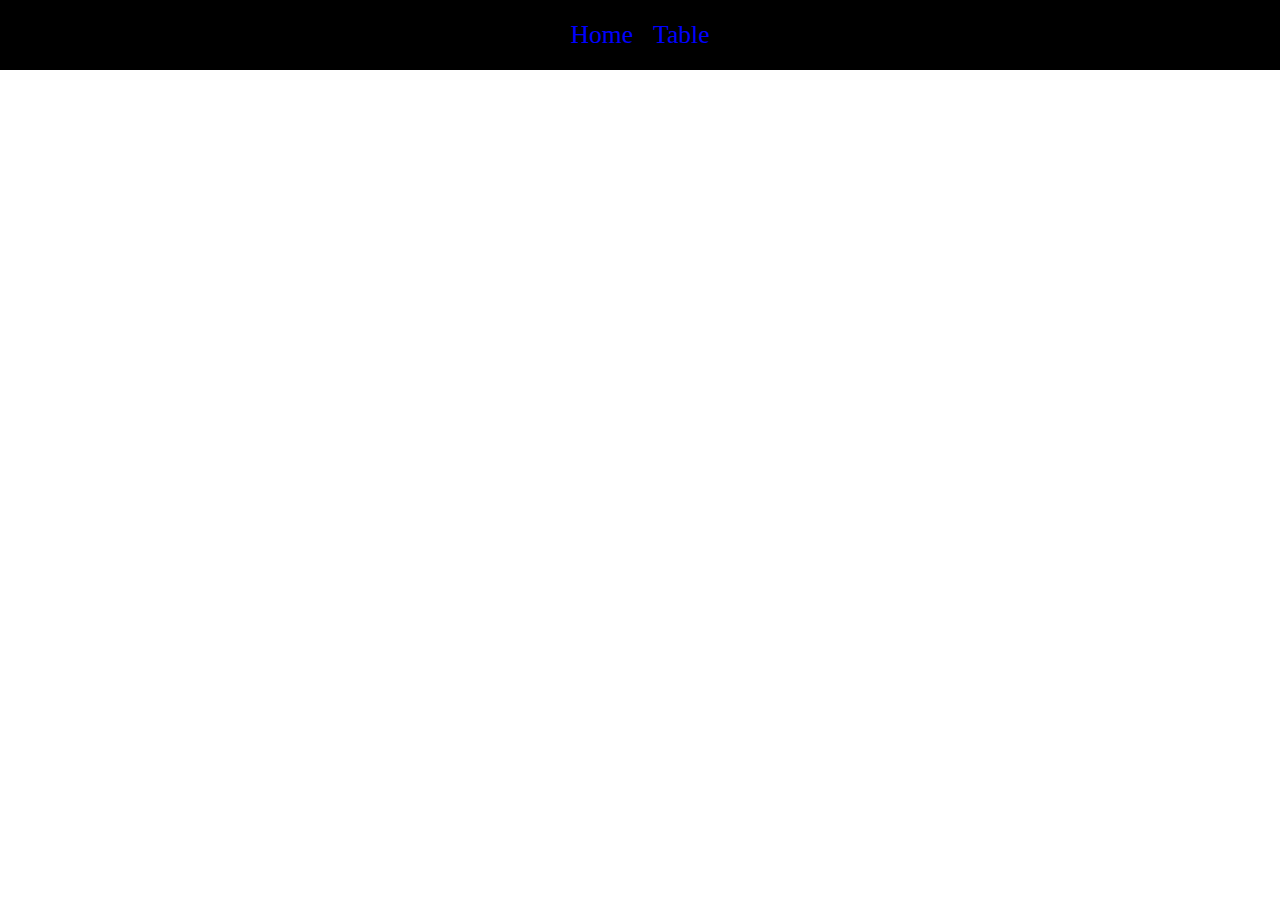
<file: Task1/index.html>
<!DOCTYPE html>
<html lang="en">
<head>
    <meta charset="UTF-8">
    <meta name="viewport" content="width=device-width, initial-scale=1.0">
    <title>NavBar</title>
    <link rel="stylesheet" href="./style.css">
</head>
<body>
    <main>
        <nav>
            <a href="#">Home</a>
            <a href="../Task2/table.html">Table</a>
        </nav>
    </main>
</body>
</html>
</file>
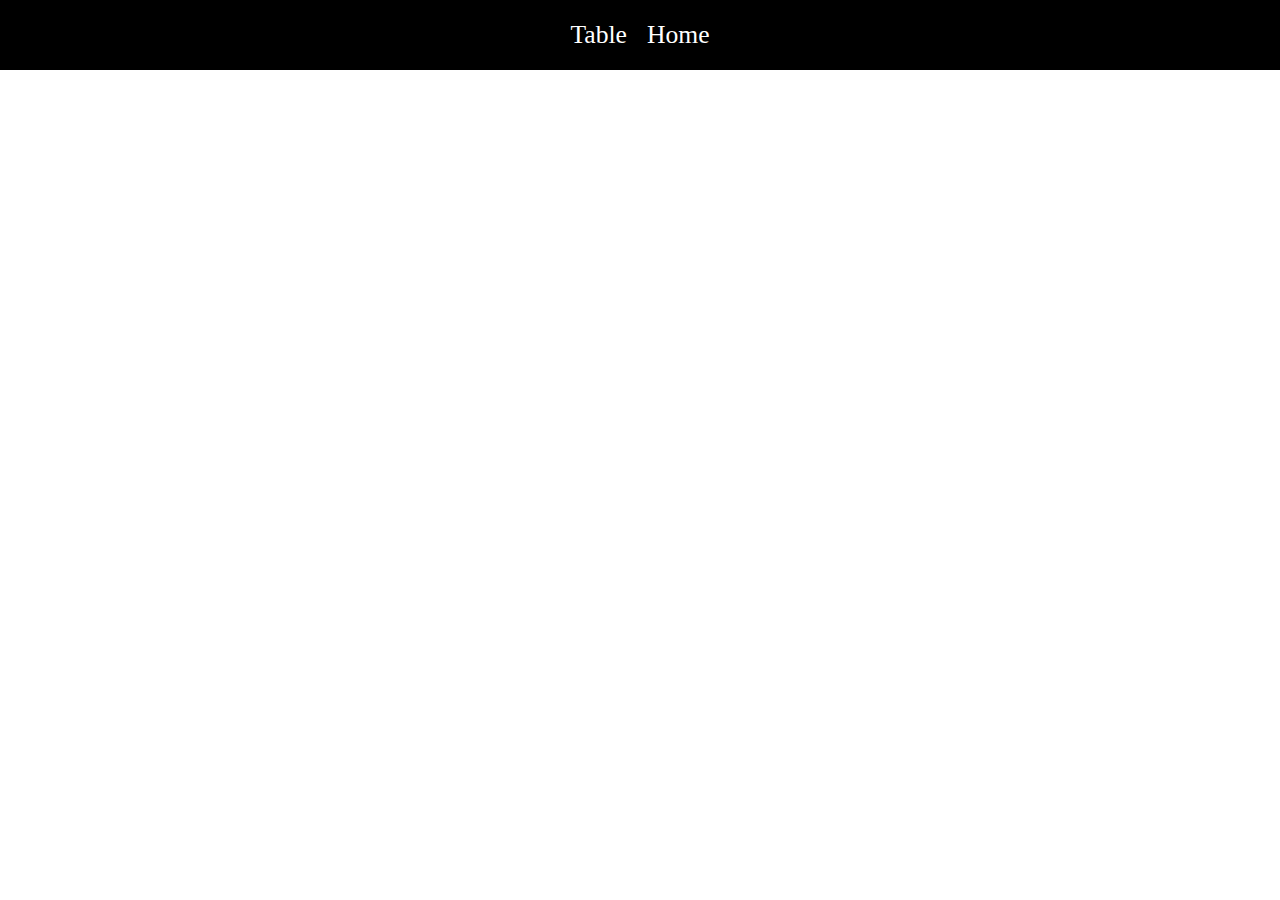
<file: Task2/index.html>
<!DOCTYPE html>
<html lang="en">
<head>
    <meta charset="UTF-8">
    <meta name="viewport" content="width=device-width, initial-scale=1.0">
    <title>NavBar</title>
    <link rel="stylesheet" href="./table.css">
</head>
<body>
    <main>
        <nav>
            <a href="#">Table</a>
            <a href="../Task1/index.html">Home</a>
        </nav>
    </main>
</body>
</html>
</file>
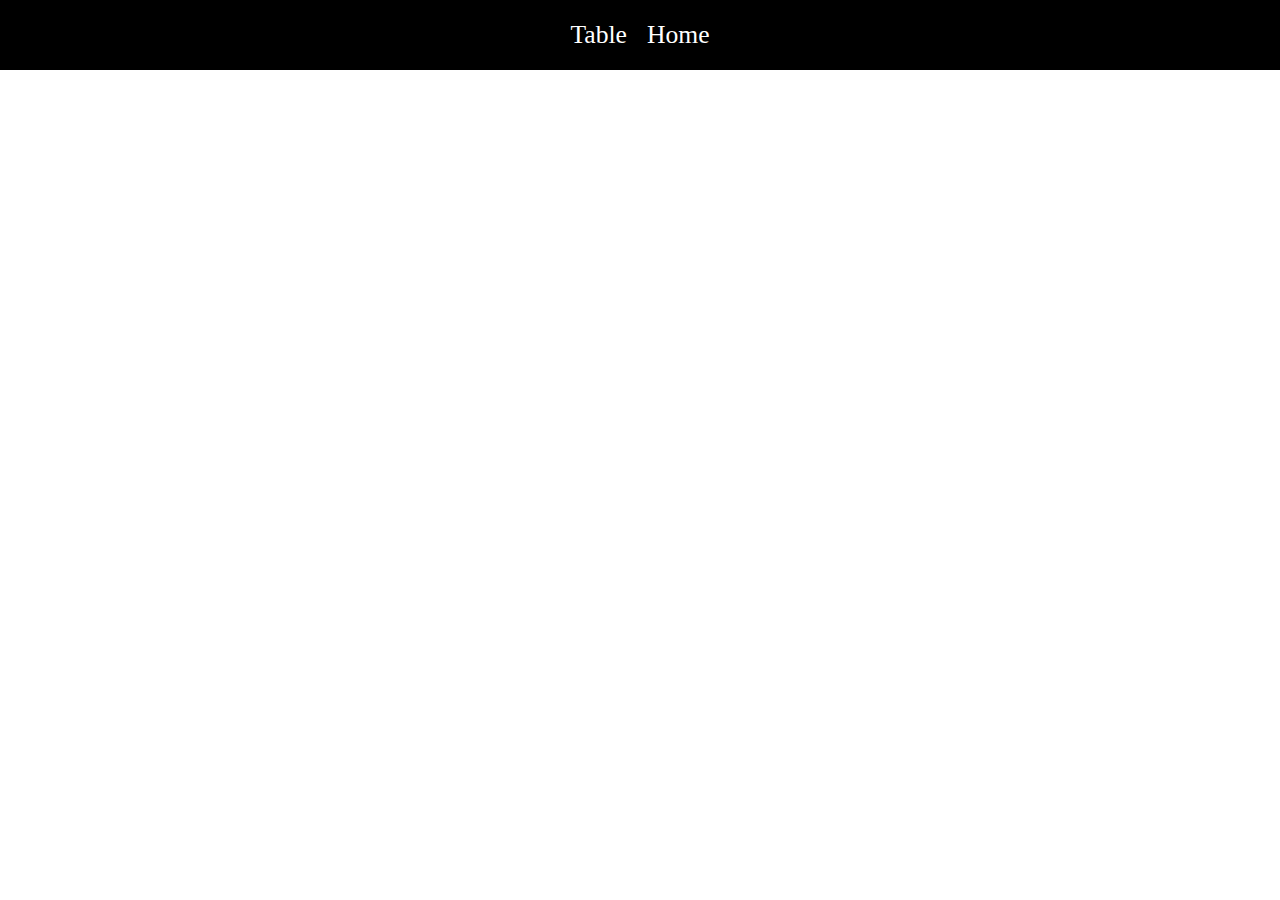
<file: Task2/table.html>
<!DOCTYPE html>
<html lang="en">
<head>
    <meta charset="UTF-8">
    <meta name="viewport" content="width=device-width, initial-scale=1.0">
    <title>NavBar</title>
    <link rel="stylesheet" href="./table.css">
</head>
<body>
    <main>
        <nav>
            <a href="#">Table</a>
            <a href="../Task1/index.html">Home</a>
        </nav>
    </main>
</body>
</html>
</file>
<file: Task1/style.css>
*{
    padding: 0;
    margin: 0;
    box-sizing: border-box;
}

main{
    width: 100%;
    padding: 20px;
    background-color: black;
    display: flex;
    justify-content: center;
}

nav{
    display: flex;
    gap: 20px;
}

nav a{
    font-size: 2vw;
    text-decoration: none;
    color: blue;
}
</file>
<file: Task2/table.css>
*{
    padding: 0;
    margin: 0;
    box-sizing: border-box;
}

main{
    width: 100%;
    padding: 20px;
    background-color: black;
    display: flex;
    justify-content: center;
}

nav{
    display: flex;
    gap: 20px;
}

nav a{
    font-size: 2vw;
    text-decoration: none;
    color: #fff;
}
</file>
